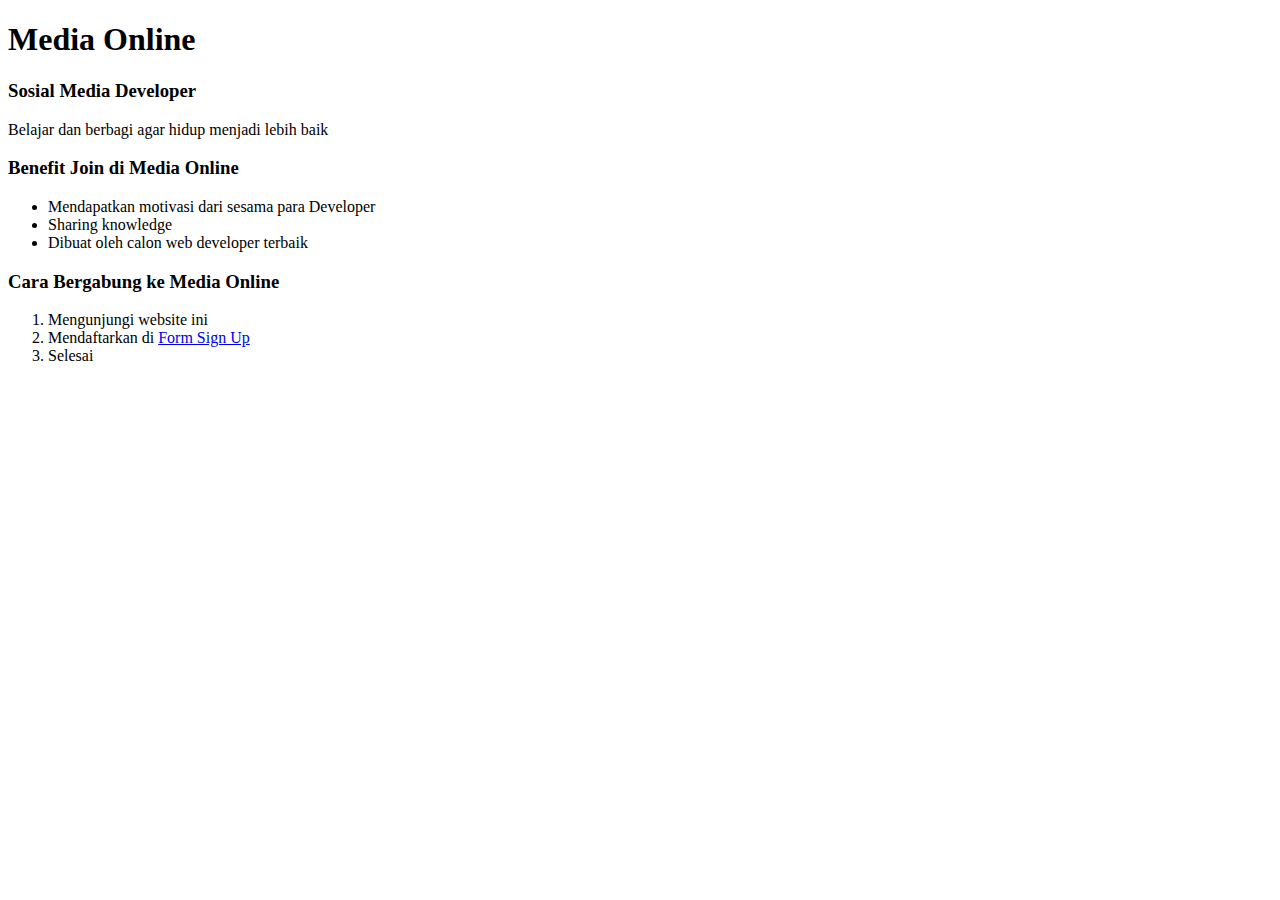
<file: TUGAS 1 BELAJAR HTML/index.html>
<!DOCTYPE html>
<html lang="en">
<head>
    <meta charset="UTF-8">
    <meta http-equiv="X-UA-Compatible" content="IE=edge">
    <meta name="viewport" content="width=device-width, initial-scale=1.0">
    <title>Hari 1 - Berlatih HTML</title>
</head>
<body>
    <!-- This is sourcecode for tag heading -->
    <h1>Media Online</h1>
    <h3> Sosial Media Developer</h3>
    <p>Belajar dan berbagi agar hidup menjadi lebih baik</p>

    <h3>Benefit Join di Media Online</h3>

    <!--This is soucecode for Unordered List-->
    <ul>
        <li>Mendapatkan motivasi dari sesama para Developer</li>
        <li>Sharing knowledge</li>
        <li>Dibuat oleh calon web developer terbaik</li>
    </ul>

    <!--This is soucecode for Ordered List-->
    <h3>Cara Bergabung ke Media Online</h3>
    <ol>
        <li>Mengunjungi website ini</li>
        <li>Mendaftarkan di <a href="form.html">Form Sign Up</a></li>
        <li>Selesai</li>
    </ol>
</body>
</html>
</file>
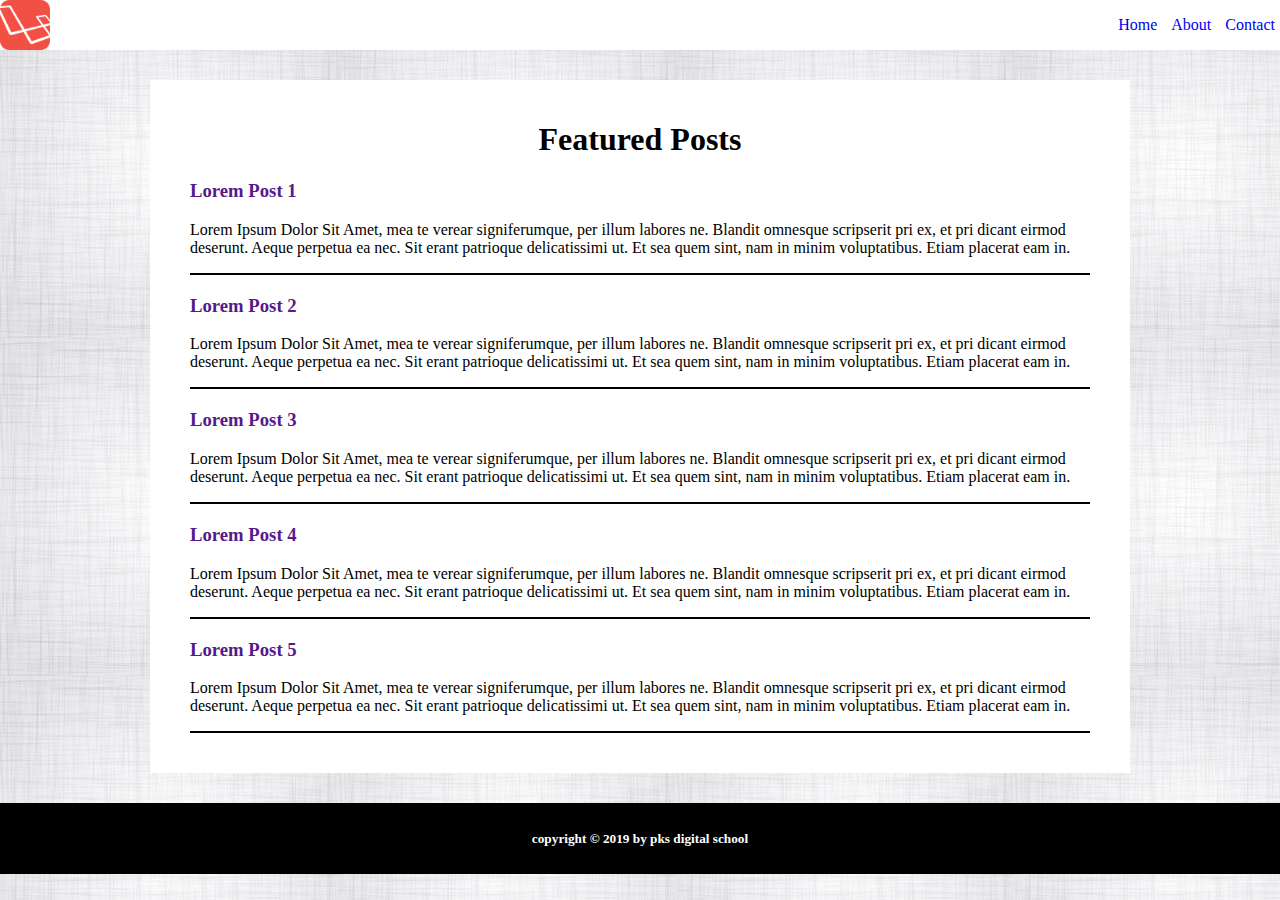
<file: TUGAS 2 BELAJAR CSS/index.html>
<!DOCTYPE html>
<html lang="en">
  <head>
    <meta charset="UTF-8" />
    <meta http-equiv="X-UA-Compatible" content="IE=edge" />
    <meta name="viewport" content="width=device-width, initial-scale=1.0" />
    <title>Belajar CSS</title>

    <link href="public/css/style.css" rel="stylesheet" type="text/css" />
    <link
      href="https://fonts.googleapis.com/css?family=Slabo+27px"
      rel="stylesheet"
    />
  </head>
  <body>
    <header>
      <img id="logo" src="public/img/laravel.png" width="50px" />
      <nav>
        <ul>
          <a href="#"><li>Home</li></a>
          <a href="#"><li>About</li></a>
          <a href="#"><li>Contact</li></a>
        </ul>
      </nav>
    </header>
    <section>
      <h1>Featured Posts</h1>
      <div id="article-list">
        <article>
          <a href=""><h3>Lorem Post 1</h3></a>
          <p>
            Lorem Ipsum Dolor Sit Amet, mea te verear signiferumque, per illum
            labores ne. Blandit omnesque scripserit pri ex, et pri dicant eirmod
            deserunt. Aeque perpetua ea nec. Sit erant patrioque delicatissimi
            ut. Et sea quem sint, nam in minim voluptatibus. Etiam placerat eam
            in.
          </p>
        </article>
        <article>
          <a href=""><h3>Lorem Post 2</h3></a>
          <p>
            Lorem Ipsum Dolor Sit Amet, mea te verear signiferumque, per illum
            labores ne. Blandit omnesque scripserit pri ex, et pri dicant eirmod
            deserunt. Aeque perpetua ea nec. Sit erant patrioque delicatissimi
            ut. Et sea quem sint, nam in minim voluptatibus. Etiam placerat eam
            in.
          </p>
        </article>
        <article>
          <a href=""><h3>Lorem Post 3</h3></a>
          <p>
            Lorem Ipsum Dolor Sit Amet, mea te verear signiferumque, per illum
            labores ne. Blandit omnesque scripserit pri ex, et pri dicant eirmod
            deserunt. Aeque perpetua ea nec. Sit erant patrioque delicatissimi
            ut. Et sea quem sint, nam in minim voluptatibus. Etiam placerat eam
            in.
          </p>
        </article>
        <article>
          <a href=""><h3>Lorem Post 4</h3></a>
          <p>
            Lorem Ipsum Dolor Sit Amet, mea te verear signiferumque, per illum
            labores ne. Blandit omnesque scripserit pri ex, et pri dicant eirmod
            deserunt. Aeque perpetua ea nec. Sit erant patrioque delicatissimi
            ut. Et sea quem sint, nam in minim voluptatibus. Etiam placerat eam
            in.
          </p>
        </article>
        <article>
          <a href=""><h3>Lorem Post 5</h3></a>
          <p>
            Lorem Ipsum Dolor Sit Amet, mea te verear signiferumque, per illum
            labores ne. Blandit omnesque scripserit pri ex, et pri dicant eirmod
            deserunt. Aeque perpetua ea nec. Sit erant patrioque delicatissimi
            ut. Et sea quem sint, nam in minim voluptatibus. Etiam placerat eam
            in.
          </p>
        </article>
      </div>
    </section>
    <footer>
      <h5>copyright &copy; 2019 by pks digital school</h5>
    </footer>
  </body>
</html>
</file>
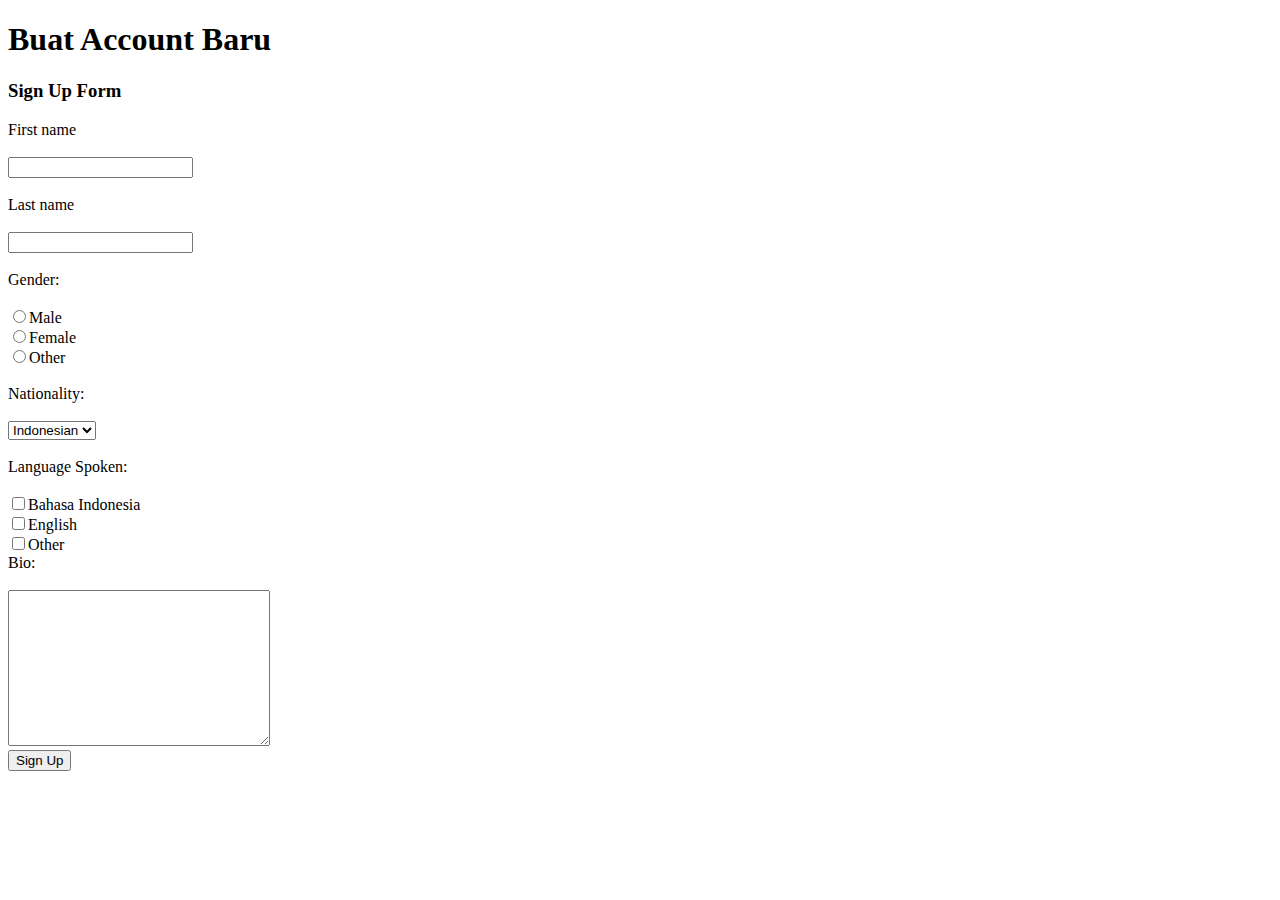
<file: TUGAS 1 BELAJAR HTML/form.html>
<!DOCTYPE html>
<html lang="en">
<head>
    <meta charset="UTF-8">
    <meta http-equiv="X-UA-Compatible" content="IE=edge">
    <meta name="viewport" content="width=device-width, initial-scale=1.0">
    <title>Tes Form</title>
</head>
<body>
    <form action="welcome.html" method="GET"> <!-- Choose one Methot Post or Get-->
    <!--Account-->
        <h1>Buat Account Baru</h1>
        <h3>Sign Up Form</h3>
        
    <label for="firstname">First name</label><br><br> <!-- adjust with input id name (firstname)-->
        <input type="text" id="firstname"><br><br>
        <label for="lastname">Last name</label><br><br> <!-- adjust with input id name (lastname)-->
        <input type="text" id="lastname"><br><br>

    <!--Gender-->
    <label>Gender:</label><br><br>
        <input type="radio" name="gn" value="Male">Male<br><!--name function so that you can choose one-->
        <input type="radio" name="gn" value="Female">Female<br>
        <input type="radio" name="gn" value="Other">Other <br><br>
        
    <!--Nation-->
    <label>Nationality:</label><br><br>
        <select name="nation">
            <option value="indo">Indonesian</option>
            <option value="amr">Amerika</option>
			<option value="ing">Inggris</option>
        </select><br><br>

    <!--Language Spoken-->
    <label>Language Spoken:</label><br><br>
        <input type="checkbox" name="bindo">Bahasa Indonesia <br>
        <input type="checkbox" name="eng">English <br>
        <input type="checkbox" name="oth">Other <br>
    
    <!--Bio-->
    <label>Bio:</label><br><br>
        <textarea id="bio_1" name="bio" rows="10" cols="30"></textarea><br> 
    
        <input type="submit" value="Sign Up">

    </form>
    
</body>
</html>
</file>
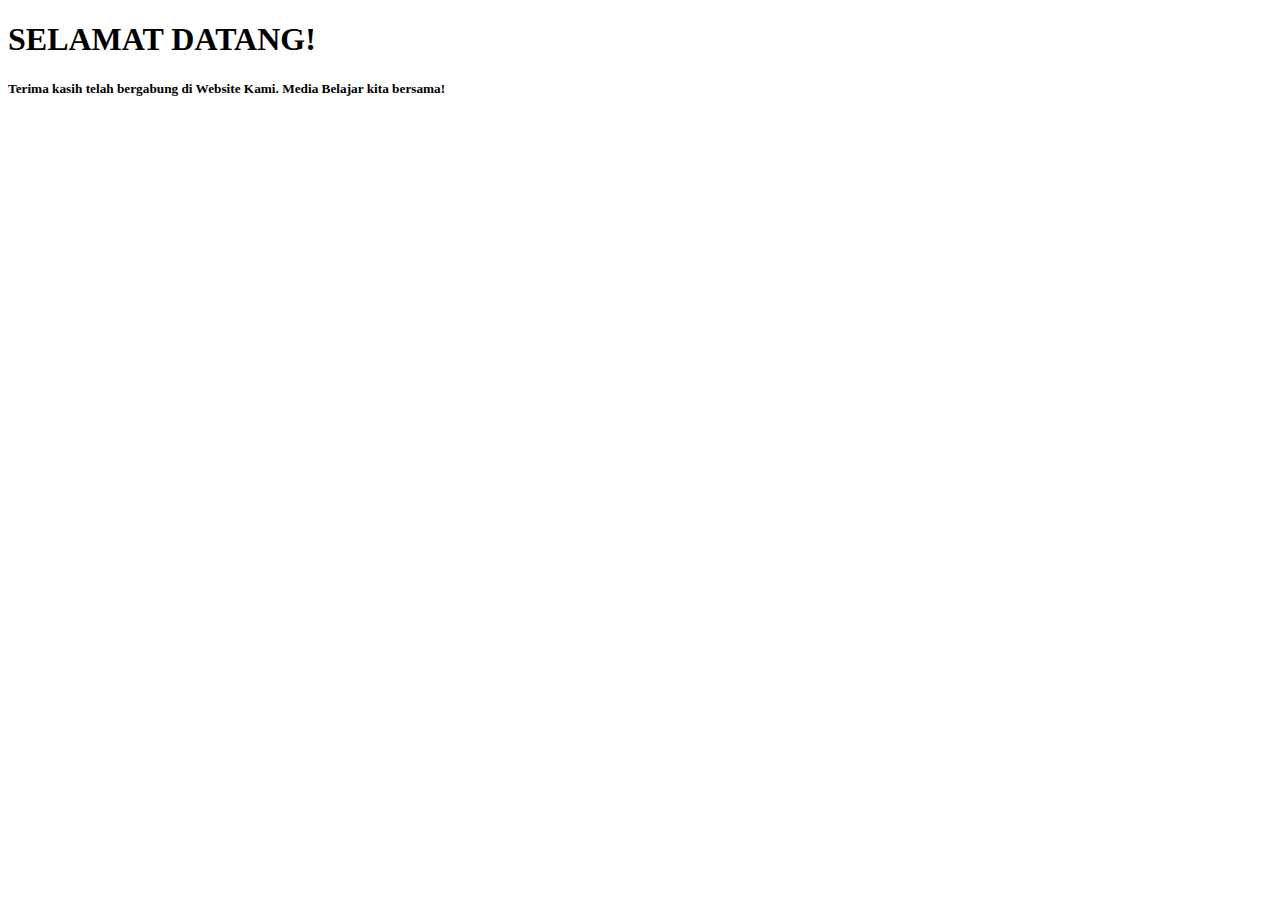
<file: TUGAS 1 BELAJAR HTML/welcome.html>
<!DOCTYPE html>
<html lang="en">
<head>
    <meta charset="UTF-8">
    <meta http-equiv="X-UA-Compatible" content="IE=edge">
    <meta name="viewport" content="width=device-width, initial-scale=1.0">
    <title>welcome</title>
</head>
<body>
    <h1>SELAMAT DATANG!</h1>
    <h5>Terima kasih telah bergabung di Website Kami. Media Belajar kita bersama!</h5>
    
</body>
</html>
</file>
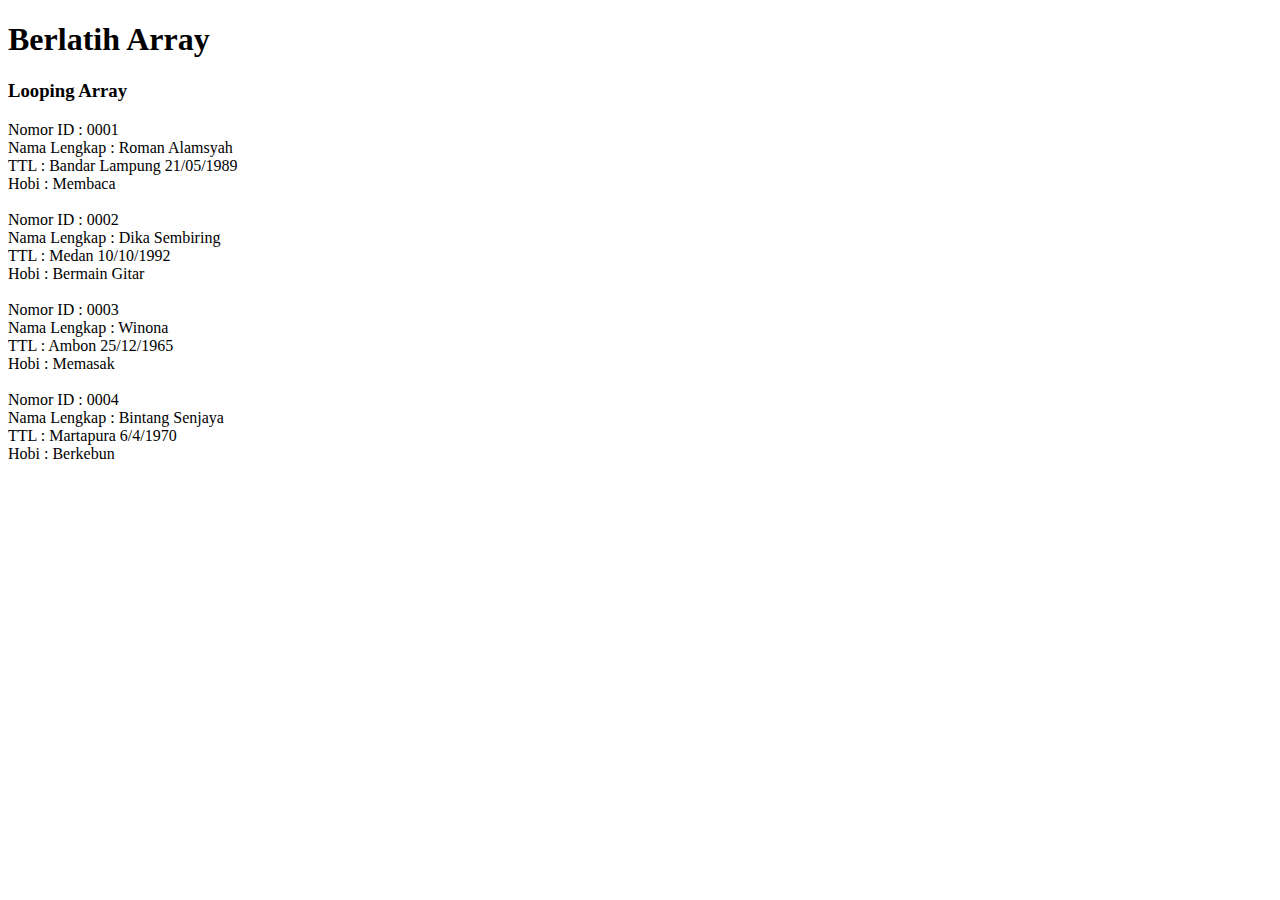
<file: TUGAS 4 JAVASCRIPT/array.html>
<!DOCTYPE html>
<html lang="en">
  <head>
    <meta charset="UTF-8" />
    <meta name="viewport" content="width=device-width, initial-scale=1.0" />
    <meta http-equiv="X-UA-Compatible" content="ie=edge" />
    <title>Array</title>
  </head>
  <body>
    <h1>Berlatih Array</h1>

    <h3>Looping Array</h3>
    <div id="jawaban1"></div>

    <script>
      /*
                  SOAL NO. 1 LOOPING PADA ARRAY
                  Buatlah sebuah fungsi dengan nama dataHandling() dengan sebuah parameter untuk menerima argumen. Argumen yang akan diterima
      adalah sebuah
                  array yang berisi beberapa array sejumlah n. Contoh input dapat dilihat dibawah:

                  var input = [
                      ["0001", "Roman Alamsyah", "Bandar Lampung", "21/05/1989", "Membaca"],
                      ["0002", "Dika Sembiring", "Medan", "10/10/1992", "Bermain Gitar"],
                      ["0003", "Winona", "Ambon", "25/12/1965", "Memasak"],
                      ["0004", "Bintang Senjaya", "Martapura", "6/4/1970", "Berkebun"]
                  ]

                  Tugas kamu adalah mengimplementasikan fungsi dataHandling agar dapat menampilkan data-data pada dari argumen seperti di bawah ini:

                  Nomor ID:  0001
                  Nama Lengkap:  Roman Alamsyah
                  TTL:  Bandar Lampung 21/05/1989
                  Hobi:  Membaca

                  Nomor ID:  0002
                  Nama Lengkap:  Dika Sembiring
                  TTL:  Medan 10/10/1992
                  Hobi:  Bermain Gitar

                  Nomor ID:  0003
                  Nama Lengkap:  Winona
                  TTL:  Ambon 25/12/1965
                  Hobi:  Memasak

                  Nomor ID:  0004
                  Nama Lengkap:  Bintang Senjaya
                  TTL:  Martapura 6/4/1970
                  Hobi:  Berkebun

              */

      var input = [
        ["0001", "Roman Alamsyah", "Bandar Lampung", "21/05/1989", "Membaca"],
        ["0002", "Dika Sembiring", "Medan", "10/10/1992", "Bermain Gitar"],
        ["0003", "Winona", "Ambon", "25/12/1965", "Memasak"],
        ["0004", "Bintang Senjaya", "Martapura", "6/4/1970", "Berkebun"],
      ];

      // Code kamu di sini, lakukan looping terhadap input di atas
      function dataHandling(array) {
        var tampung = "";
        for (var i = 0; i < array.length; i++) {
          tampung +=
            "Nomor ID : " +
            array[i][0] +
            " <br> Nama Lengkap : " +
            array[i][1] +
            " <br> TTL : " +
            array[i][2] +
            " " +
            array[i][3] +
            " <br> Hobi : " +
            array[i][4] +
            " <br><br>";
        }
        return tampung;
      }

      var jawaban1 = dataHandling(input); // =  Isikan outputnya di sini

      document.getElementById("jawaban1").innerHTML = jawaban1;
    </script>
  </body>
</html>
</file>
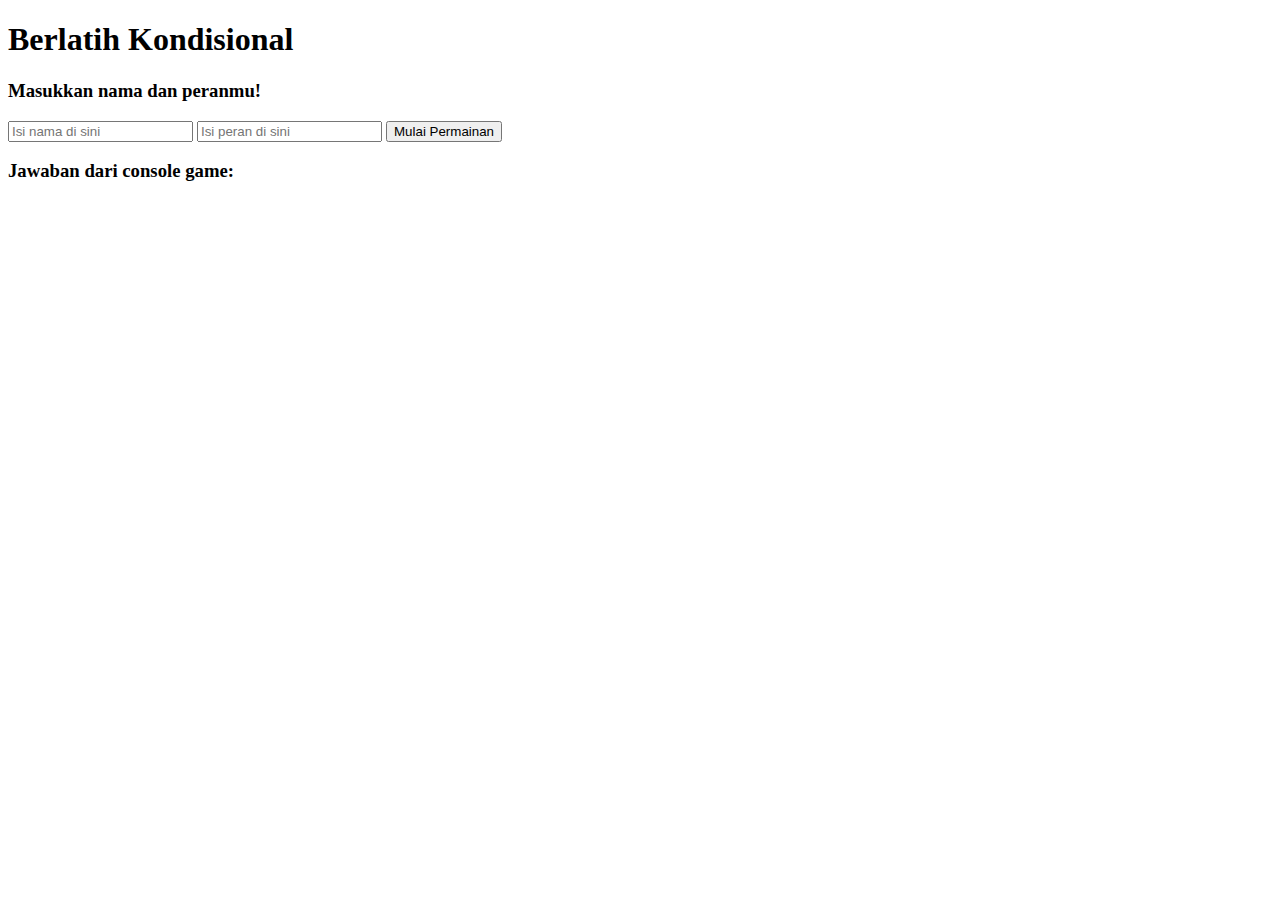
<file: TUGAS 4 JAVASCRIPT/conditional.html>
<!DOCTYPE html>
<html lang="en">
  <head>
    <meta charset="UTF-8" />
    <meta name="viewport" content="width=device-width, initial-scale=1.0" />
    <meta http-equiv="X-UA-Compatible" content="ie=edge" />
    <title>Conditional HTML</title>
  </head>
  <body>
    <h1>Berlatih Kondisional</h1>

    <h3>Masukkan nama dan peranmu!</h3>
    <form action="#" id="formConditional">
      <input type="text" id="name" placeholder="Isi nama di sini" />
      <input type="text" id="role" placeholder="Isi peran di sini" />
      <input type="submit" value="Mulai Permainan" />
    </form>

    <h3>Jawaban dari console game:</h3>
    <div id="jawaban"></div>
  </body>

  <script>
    var form = document.getElementById("formConditional");
    var jawaban = document.getElementById("jawaban");

    form.addEventListener("submit", function (e) {
      e.preventDefault();

      /*
            ATURAN PERMAINAN
            // Output untuk Input nama = '' dan peran = ''
            // => "Nama harus diisi!"

            //Output untuk input jika nama != '' dan peran = ''
            // => "Halo Mikael, Pilih peranmu untuk memulai game!"

            //Output untuk Input jika nama != '' dan peran 'Penyihir'
            // => "Selamat datang di Dunia Werewolf, Nina"
            // => "Halo Penyihir Nina, kamu dapat melihat siapa yang menjadi Werewolf!"

            //Output untuk Input jika nama != '' dan peran 'Werewolf'
            // => "Selamat datang di Dunia Werewolf, Danu"
            // "Halo Werewolf Danu, kamu dapat memilih siapa yang akan kamu makan malam ini!"

            //Output untuk Input jika nama != '' dan peran 'Rakjel'
            // => "Selamat datang di Dunia Werewolf, Zero"
            // => "Halo Rakjel Zero, Kamu menjadi rakyat jelata "

            PETUNJUK MENGERJAKAN
            1. Buat Kondisional agar output dari konsol sesuai yang diharapkan
            2. masukkan lah jawaban dari kondisi yang diberikan oleh User ke dalam variabel jawabanKonsol
        */

      // Tuliskan Code kamu di sini
      var name = document.getElementById("name").value;
      var role = document.getElementById("role").value;
      // buatlah kondisional berdasarkan dua variabel di atas yaitu name dan role, ketentuannya dapat dibaca di atas
      var output = " ";
      if (name == "" && role == "") {
        output += "nama dan role harus diisi";
      } else if (name != "" && role == "") {
        output += "Halo " + name + " Pilih peranmu untuk memulai game!";
      } else if (name != "" && role == "Penyihir") {
        output +=
          "Selamat datang di Dunia Werewolf, Nina" +
          "<br> Halo Penyihir Nina, kamu dapat melihat siapa yang menjadi Werewolf!";
      } else if (name != "" && role == "Werewolf") {
        output +=
          "Selamat datang di Dunia Werewolf, Danu" +
          "<br> Halo Werewolf Danu, kamu dapat memilih siapa yang akan kamu makan malam ini!";
      } else if (name != "" && role == "Rakjel") {
        output +=
          "Selamat datang di Dunia Werewolf, Zero" +
          "<br> Halo Rakjel Zero, Kamu menjadi rakyat jelata";
      } else {
        output += "Role Tidak Di Temukan";
      }

      var jawabanKonsol = output; // = jawaban dari kondisional di-assign di sini
      // Code Sampai sini

      jawaban.innerHTML = jawabanKonsol;
    });
  </script>
</html>
</file>
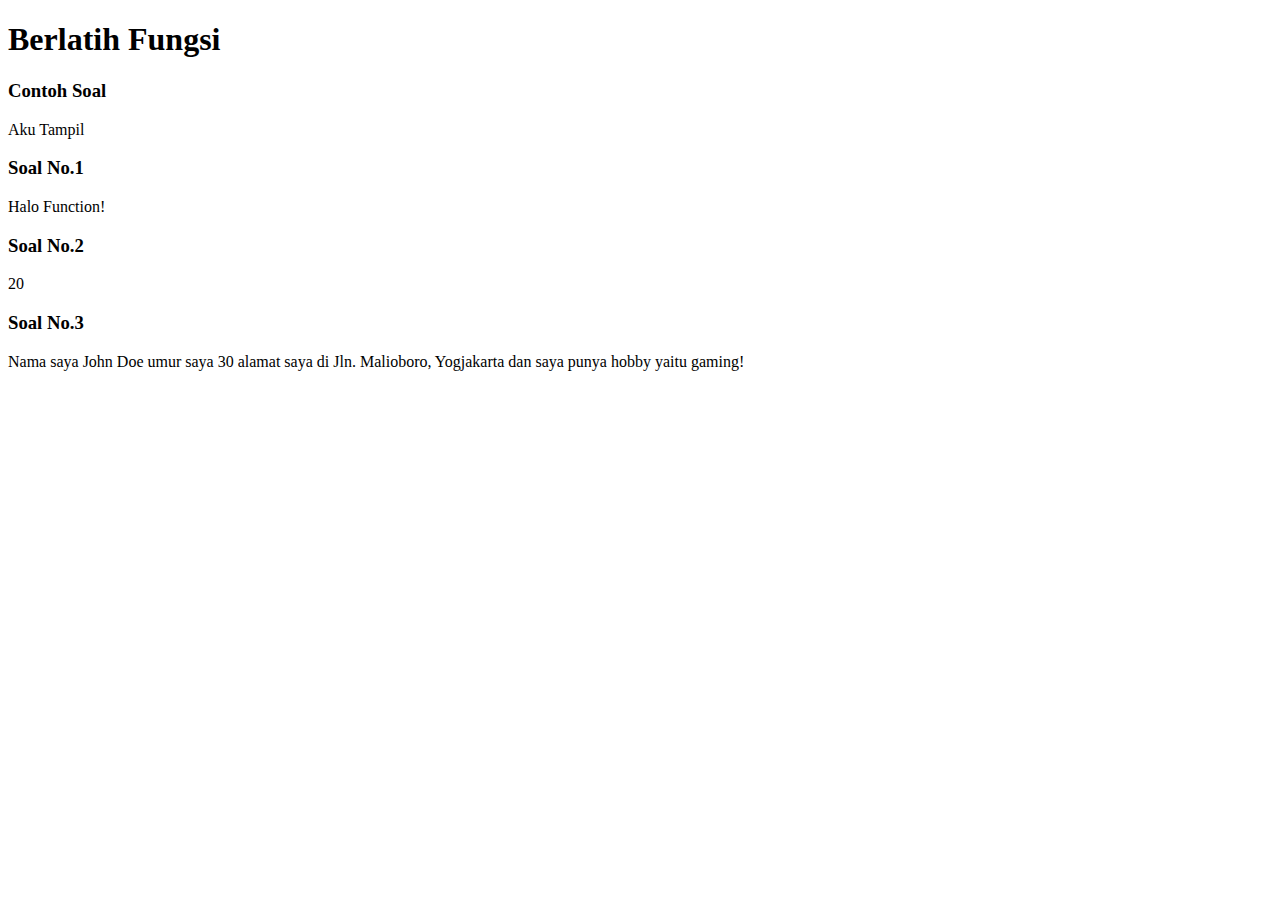
<file: TUGAS 4 JAVASCRIPT/function.html>
<!DOCTYPE html>
<html lang="en">
  <head>
    <meta charset="UTF-8" />
    <meta name="viewport" content="width=device-width, initial-scale=1.0" />
    <meta http-equiv="X-UA-Compatible" content="ie=edge" />
    <title>Function</title>
  </head>
  <body>
    <h1>Berlatih Fungsi</h1>

    <h3>Contoh Soal</h3>
    <div id="contohJawaban"></div>

    <h3>Soal No.1</h3>
    <div id="jawaban1"></div>

    <h3>Soal No.2</h3>
    <div id="jawaban2"></div>

    <h3>Soal No.3</h3>
    <div id="jawaban3"></div>

    <script>
      // CONTOH
      // Kamu diminta untuk membuat fungsi bernama tampilkan() untuk menampilkan "Aku Tampil" pada halaman html.

      // Jawaban CONTOH
      function tampilkan() {
        document.getElementById("contohJawaban").innerHTML = "Aku Tampil";
      }

      //Jalankan function
      tampilkan();

      // Soal No. 1 Fungsi Teriak
      /* 
            Buatlah sebuah fungsi bernama teriak(), yang mengembalikan nilai berupa "Halo Function!", yang kemudian akan ditampilkan di 
halaman html. Tampilkan dengan cara document.getElementById("jawaban1").innerHTML seperti di CONTOH.
        */

      function teriak() {
        // Tulis Code mulai di sini
        document.getElementById("jawaban1").innerHTML = "Halo Function!";

        // Tampilkan dengan cara document.getElementById("jawaban1").innerHTML seperti di CONTOH.
      }

      // Jalankan function teriak
      teriak();

      // Soal No. 2 Fungsi Kalikan
      /* 
            Buatlah sebuah fungsi bernama kalikan(), yang mengembalikan nilai berupa hasil kali dari dua parameter yang dikirim.
            CONTOH OUTPUT: 
            kalikan(5, 4) akan memberikan output 20
            Tampilkan jawaban dengan cara document.getElementById("jawaban2").innerHTML seperti di CONTOH
        */

      function kalikan(num1, num2) {
        // Code kamu mulai dari sini
        var hasil = num1 * num2;
        document.getElementById("jawaban2").innerHTML = hasil;
        // Tampilkan jawaban dengan cara document.getElementById("jawaban2").innerHTML seperti di CONTOH
      }

      // Jalankan function kalikan
      kalikan(5, 4);

      // Soal No. 3 Fungsi buatKalimat
      /* 
            Buatlah sebuah fungsi bernama buatKalimat(), yang akan memproses seluruh parameter yang diinput menjadi satu kalimat berikut: 
            "Nama saya [Name], umur saya [Age] tahun, alamat saya di [Address], dan saya punya hobby yaitu [hobby]!"

            CONTOH: 
            var name = "Agus";
            var age = 30;
            var address = "Jln. Malioboro, Yogjakarta";
            var hobby = "gaming";

            var kalimatBaru = buatKalimat(name,age,address,hobby);
            Akan menampilkan : 
            "Nama saya Agus, umur saya 30 tahun, alamat saya di Jln. Malioboro, Yogjakarta, dan saya punya hobby yaitu gaming!"
            Tampilkan dengan cara document.getElementById("jawaban3").innerHTML seperti di CONTOH
        */

      function buatKalimat(nama, umur, alamat, hobi) {
        // Code kamu mulai dari sini
        var outputnya =
          "Nama saya " +
          " " +
          nama +
          " " +
          "umur saya" +
          " " +
          umur +
          " " +
          "alamat saya di" +
          " " +
          alamat +
          " " +
          "dan saya punya hobby yaitu" +
          " " +
          hobi;
        document.getElementById("jawaban3").innerHTML = outputnya;
        // Tampilkan dengan cara document.getElementById("jawaban3").innerHTML seperti di CONTOH.
      }

      // Jalankan function buatKalimat
      var name = "John Doe";
      var age = 30;
      var address = "Jln. Malioboro, Yogjakarta";
      var hobby = "gaming!";
      buatKalimat(name, age, address, hobby);
    </script>
  </body>
</html>
</file>
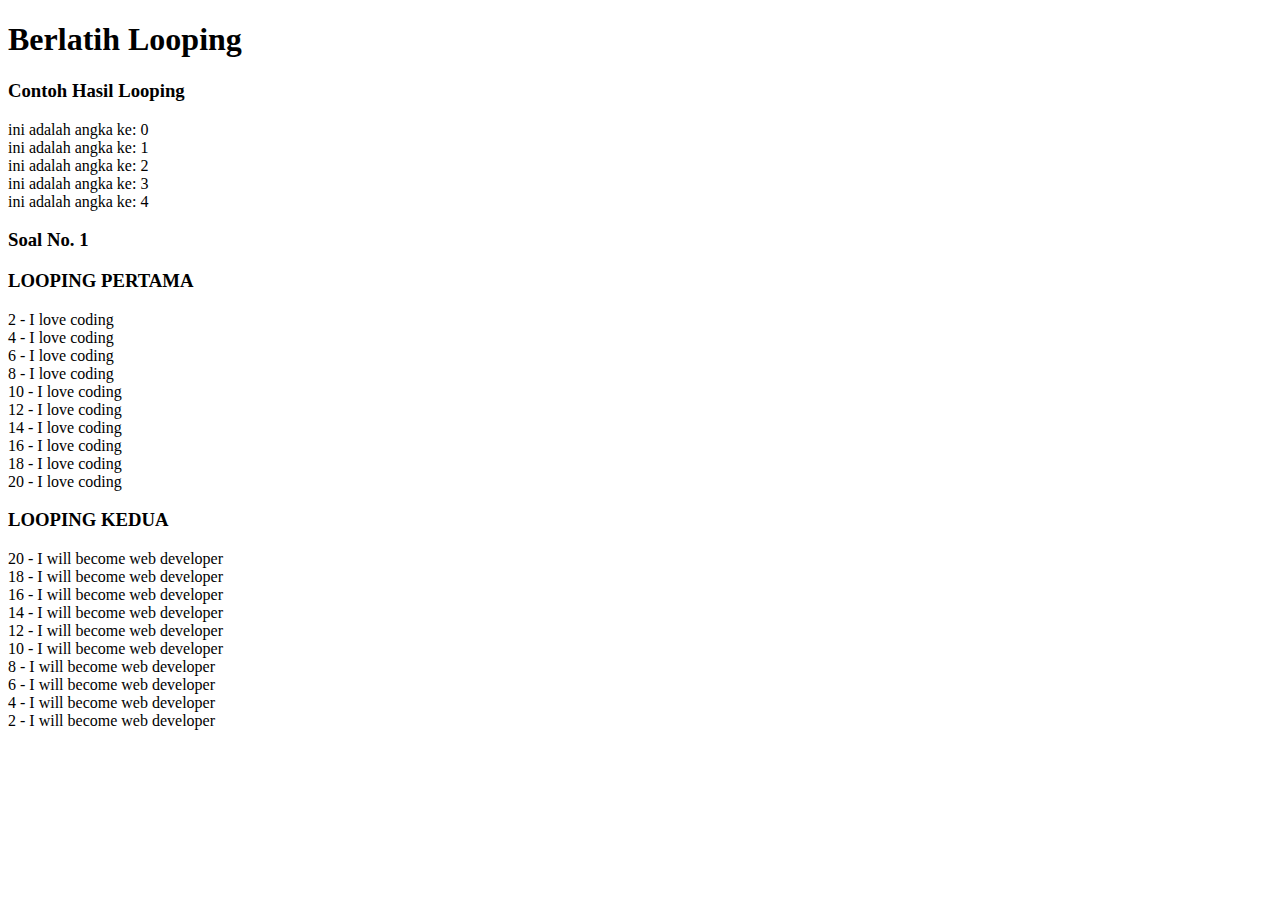
<file: TUGAS 4 JAVASCRIPT/looping.html>
<!DOCTYPE html>
<html lang="en">
  <head>
    <meta charset="UTF-8" />
    <meta name="viewport" content="width=device-width, initial-scale=1.0" />
    <meta http-equiv="X-UA-Compatible" content="ie=edge" />
    <title>Looping</title>
  </head>
  <body>
    <h1>Berlatih Looping</h1>
    <h3>Contoh Hasil Looping</h3>
    <div id="example"></div>
    <h3>Soal No. 1</h3>
    <div id="jawaban1"></div>

    <script>
      // Contoh untuk melakukan looping dengan for
      var jawabanContoh = "";
      for (var i = 0; i < 5; i++) {
        jawabanContoh += "ini adalah angka ke: " + [i] + "<br>";
      }

      // Driver Code
      document.getElementById("example").innerHTML = jawabanContoh;

      // Soal No. 1 Looping menggunakan While
      /*
                  Pada tugas ini kamu diminta untuk melakukan looping dalam JavaScript dengan menggunakan syntax while. Untuk membuat tantangan ini
      lebih menarik,kamu juga diminta untuk membuat suatu looping yang menghitung maju dan menghitung mundur.

                  OUTPUT :

                  LOOPING PERTAMA
                  2 - I love coding
                  4 - I love coding
                  6 - I love coding
                  8 - I love coding
                  10 - I love coding
                  12 - I love coding
                  14 - I love coding
                  16 - I love coding
                  18 - I love coding
                  20 - I love coding
                  LOOPING KEDUA
                  20 - I will become web developer
                  18 - I will become web developer
                  16 - I will become web developer
                  14 - I will become web developer
                  12 - I will become web developer
                  10 - I will become web developer
                  8 - I will become web developer
                  6 - I will become web developer
                  4 - I will become web developer
                  2 - I will become web developer
              */

      var i = 2;
      var l = 20;
      var loop2 = "";
      var loop1 = "";
      // Code kamu di sini, lakukan looping dengan while
      while (i <= 20) {
        loop1 += i + " - I love coding <br>";
        i += 2;
      }
      while (l >= 2) {
        loop2 += l + " - I will become web developer <br>";
        l -= 2;
      }

      // Driver Code, Jangan diganggu !
      var jawaban1 =
        " <h3>LOOPING PERTAMA</h3>" + loop1 + " <h3>LOOPING KEDUA</h3>" + loop2;
      document.getElementById("jawaban1").innerHTML = jawaban1;
    </script>
  </body>
</html>
</file>
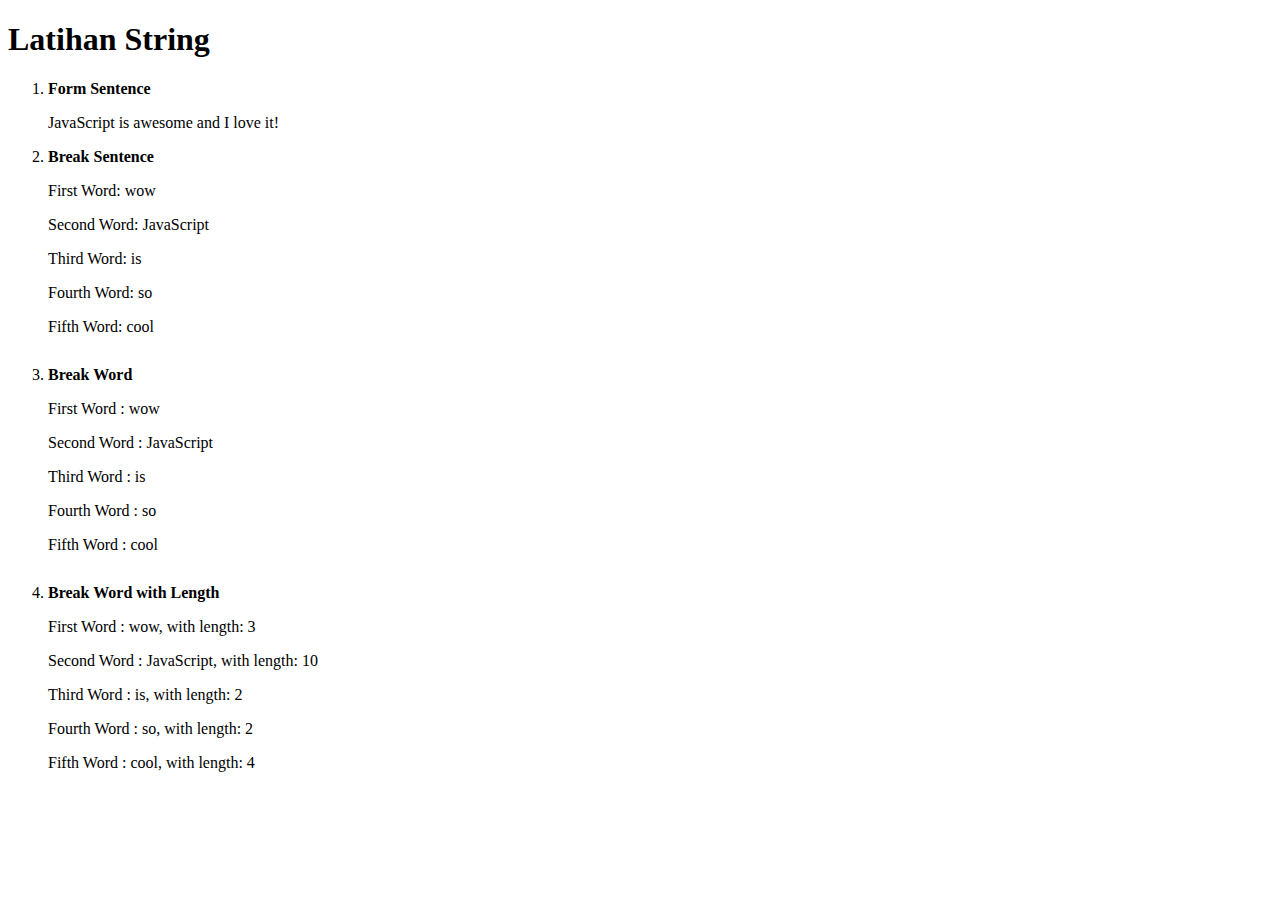
<file: TUGAS 4 JAVASCRIPT/string.html>
<!DOCTYPE html>

<html lang="en">
  <head>
    <meta charset="UTF-8" />
    <meta name="viewport" content="width=device-width, initial-scale=1.0" />
    <meta http-equiv="X-UA-Compatible" content="ie=edge" />
    <title>String Exercises</title>
    <style>
      li {
        margin-bottom: 30px;
      }

      label {
        font-weight: bold;
      }
    </style>
  </head>
  <body>
    <h1>Latihan String</h1>
    <ol>
      <li style="margin-bottom: 10px">
        <label for="formSentence"> Form Sentence</label>
        <p id="formSentence"></p>
      </li>
      <li>
        <label for="breakSentence">Break Sentence</label>
        <p id="firstWord"></p>
        <p id="secondWord"></p>
        <p id="thirdWord"></p>
        <p id="fourthWord"></p>
        <p id="fifthWord"></p>
      </li>
      <li id="breakWord">
        <label for="breakWord">Break Word</label>
        <p id="firstWord3"></p>
        <p id="secondWord3"></p>
        <p id="thirdWord3"></p>
        <p id="fourthWord3"></p>
        <p id="fifthWord3"></p>
      </li>
      <li id="breakWordWithLength">
        <label for="breakWordWithLength">Break Word with Length</label>
        <p id="firstWord4"></p>
        <p id="secondWord4"></p>
        <p id="thirdWord4"></p>
        <p id="fourthWord4"></p>
        <p id="fifthWord4"></p>
      </li>
    </ol>

    <script>
      // Soal No. 1 Menggabungkan string
      var word = "JavaScript";
      var second = "is";
      var third = "awesome";
      var fourth = "and";
      var fifth = "I";
      var sixth = "love";
      var seventh = "it!";

      // Buatlah agar kata-kata di atas menjadi kalimat dalam variabel string dengan nama sentence
      var sentence =
        word +
        " " +
        second +
        " " +
        third +
        " " +
        fourth +
        " " +
        fifth +
        " " +
        sixth +
        " " +
        seventh; //Edit variabel ini sehingga outputnya "Javascript is awesome and I love it!"

      // dari sini code jangan diganggu
      document.getElementById("formSentence").innerHTML = sentence;
      // sampai sini code jangan diganggu

      // Soal No. 2 Memecah string dengan mengakses karakter berdasarkan indexnya
      var kalimat = "wow JavaScript is so cool";
      var contohKataPertama = kalimat[0] + kalimat[1] + kalimat[2]; // ini contohnya
      var kataKedua =
        kalimat[4] +
        kalimat[5] +
        kalimat[6] +
        kalimat[7] +
        kalimat[8] +
        kalimat[9] +
        kalimat[10] +
        kalimat[11] +
        kalimat[12] +
        kalimat[13];
      var kataKetiga = kalimat[15] + kalimat[16]; // = Tambahkan sendiri di sini!
      var kataKeempat = kalimat[18] + kalimat[19]; // = Tambahkan sendiri di sini!
      var kataKelima = kalimat[21] + kalimat[22] + kalimat[23] + kalimat[24]; // = Tambahkan sendiri di sini!

      // -- Dari sini code jangan diganggu!
      document.getElementById("firstWord").innerHTML =
        "First Word: " + contohKataPertama;
      document.getElementById("secondWord").innerHTML =
        "Second Word: " + kataKedua;
      document.getElementById("thirdWord").innerHTML =
        "Third Word: " + kataKetiga;
      document.getElementById("fourthWord").innerHTML =
        "Fourth Word: " + kataKeempat;
      document.getElementById("fifthWord").innerHTML =
        "Fifth Word: " + kataKelima;
      // -- sampai sini code jangan diganggu

      // Soal No. 3  Mengambil sebagian dari string dengan metode substring
      var kalimat3 = "wow JavaScript is so cool";
      var contohKataPertama3 = kalimat3.substring(0, 3);
      var kataKedua3 = kalimat3.substring(4, 14); // = Tambahkan sendiri di sini!
      var kataKetiga3 = kalimat3.substring(15, 17); // = Tambahkan sendiri di sini!
      var kataKeempat3 = kalimat3.substring(18, 20); // = Tambahkan sendiri di sini!
      var kataKelima3 = kalimat3.substring(21, 25); // = Tambahkan sendiri di sini!

      // -- Dari sini jangan diganggu!
      document.getElementById("firstWord3").innerHTML =
        "First Word : " + contohKataPertama3;
      document.getElementById("secondWord3").innerHTML =
        "Second Word : " + kataKedua3;
      document.getElementById("thirdWord3").innerHTML =
        "Third Word : " + kataKetiga3;
      document.getElementById("fourthWord3").innerHTML =
        "Fourth Word : " + kataKeempat3;
      document.getElementById("fifthWord3").innerHTML =
        "Fifth Word : " + kataKelima3;
      // -- sampai sini jangan diganggu

      // Soal No. 4
      var kalimat4 = "wow JavaScript is so cool";
      var contohKataPertama4 = kalimat4.substring(0, 3);
      var kataKedua4 = kalimat4.substring(4, 14); // = Tambahkan sendiri di sini!
      var kataKetiga4 = kalimat4.substring(15, 17); // = Tambahkan sendiri di sini!
      var kataKeempat4 = kalimat4.substring(18, 20); // = Tambahkan sendiri di sini!
      var kataKelima4 = kalimat4.substring(21, 25); // = Tambahkan sendiri di sini!

      var panjangKataPertama4 = contohKataPertama4.length;
      var panjangKataKedua4 = kataKedua4.length;
      var panjangKataKetiga4 = kataKetiga4.length;
      var panjangKataKeempat4 = kataKeempat4.length;
      var panjangKataKelima4 = kataKelima4.length;
      // output nya panjang string "wow" adalah 3
      // Buat variabel baru di sini untuk mendapatkan panjang dari kata selanjutnya : panjangKataKedua4, panjangKataKetiga4,
      // panjangKataKeempat4, panjangKataKelima4

      document.getElementById("firstWord4").innerHTML =
        "First Word : " +
        contohKataPertama4 +
        ", with length: " +
        panjangKataPertama4;
      document.getElementById("secondWord4").innerHTML =
        "Second Word : " + kataKedua4 + ", with length: " + panjangKataKedua4;
      // lengkapi sesuai dengan variabel yang kamu buat
      document.getElementById("thirdWord4").innerHTML =
        "Third Word : " + kataKetiga4 + ", with length: " + panjangKataKetiga4;
      // lengkapi sesuai dengan variabel yang kamu buat
      document.getElementById("fourthWord4").innerHTML =
        "Fourth Word : " +
        kataKeempat4 +
        ", with length: " +
        panjangKataKeempat4;
      // lengkapi sesuai dengan variabel yang kamu buat
      document.getElementById("fifthWord4").innerHTML =
        "Fifth Word : " + kataKelima4 + ", with length: " + panjangKataKelima4;
      // lengkapi sesuai dengan variabel yang kamu buat
    </script>
  </body>
</html>
</file>
<file: TUGAS 2 BELAJAR CSS/public/css/style.css>
body {
  background-image: url(../img/pattern.jpg);
  margin: 0px; /*supaya margin di body full ga ada space*/
}
header {
  background-color: white;
  display: flex;
  justify-content: space-between;
  position: fixed;
  left: 0px;
  right: 0px;
  top: 0px;
}

ul {
  color: blueviolet;
  list-style: none;
  font-size: medium;
}
li {
  display: inline;
  margin: 5px;
}

section {
  background-color: white;
  margin: 80px 150px 30px;
  padding: 20px;
}
h1 {
  text-align: center;
}
footer {
  background-color: black;
  display: flex;
  justify-content: center;
  color: white;
  padding: 5px;
}
article {
  border-bottom: 2px solid black;
  margin: 20px;
}
a {
  text-decoration: none;
}
/* tambahan class penutup diambil dari file index.html di bagian footer karna tidak boleh dirubah ya simpen aja disini
.penutup {
  background-color: blue;
  display: flex;
  justify-content: center;
  color: beige;
}
*/
/*note
yang dicontoh di taro di elemen <div> sedangkan di soal elemen nav. elemen nav dibungkus header.. jadi letakkan di header fixed position nya
*/
</file>
